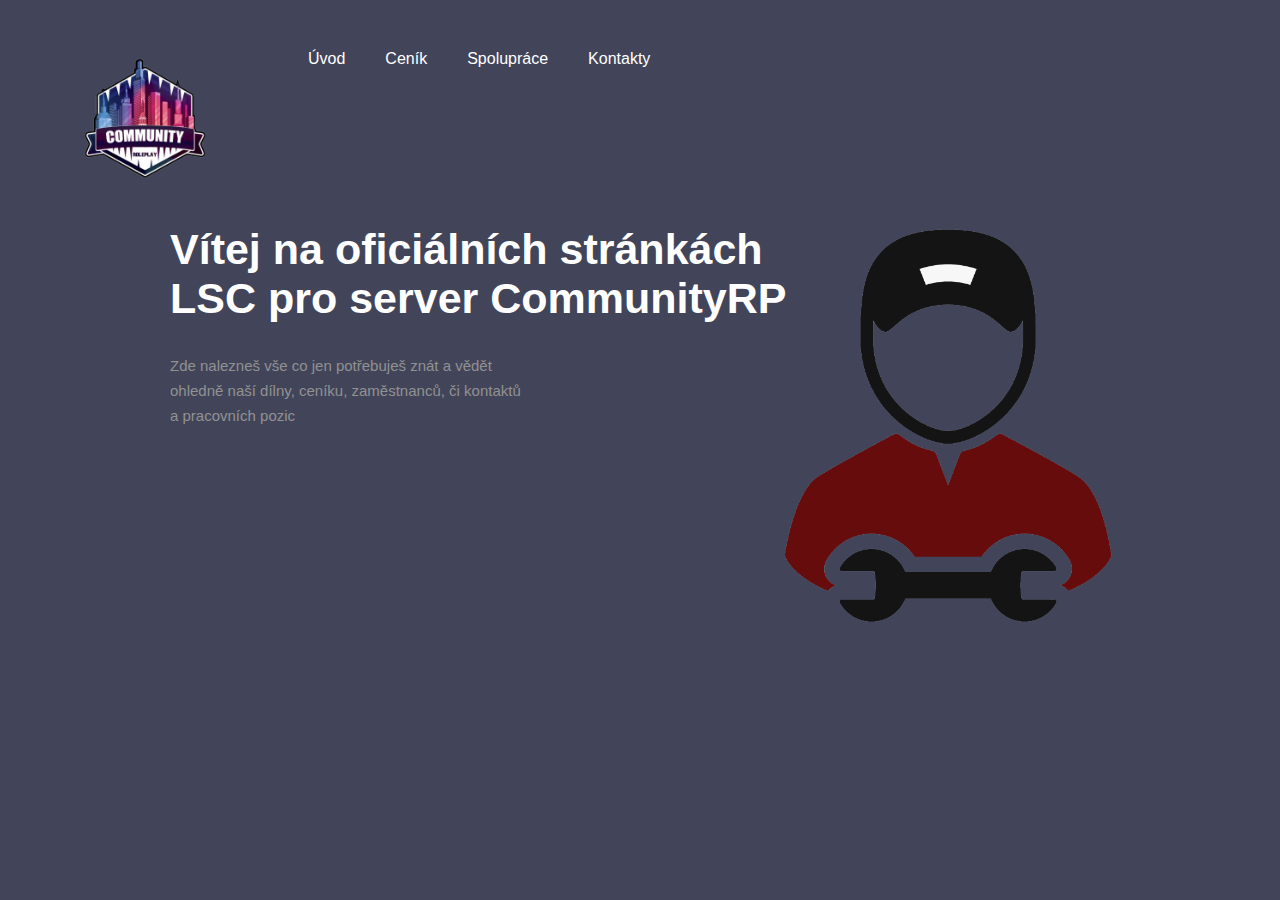
<file: index.html>
<html>
    <head>
        <title>Community LSC</title>
        <link rel="stylesheet" href="style.css">
    </head>

    <body>
        <div class="container">
              <div class="menu">
                    <ul>
                        <li class="logo"><img src="community_logo.png"></li>
                        <li>Úvod</li>
                        <li>Ceník</li>
                        <li>Spolupráce</li>
                        <li>Kontakty</li>
                    </ul>
              </div>  
              <div class="banner">
                <div class="app-text">
                    <h1>Vítej na oficiálních stránkách <br>LSC pro server CommunityRP</h1>
                    <p>Zde nalezneš vše co jen potřebuješ znát a vědět<br> ohledně naší dílny, ceníku, zaměstnanců, či kontaktů <br>a pracovních pozic</p>
                </div>
                <div class="app-picture">
                    <img src="mechanic.png">
                </div>
              </div>
        </div>
        <script src="functions.js"></script>
    </body>

</html>
</file>
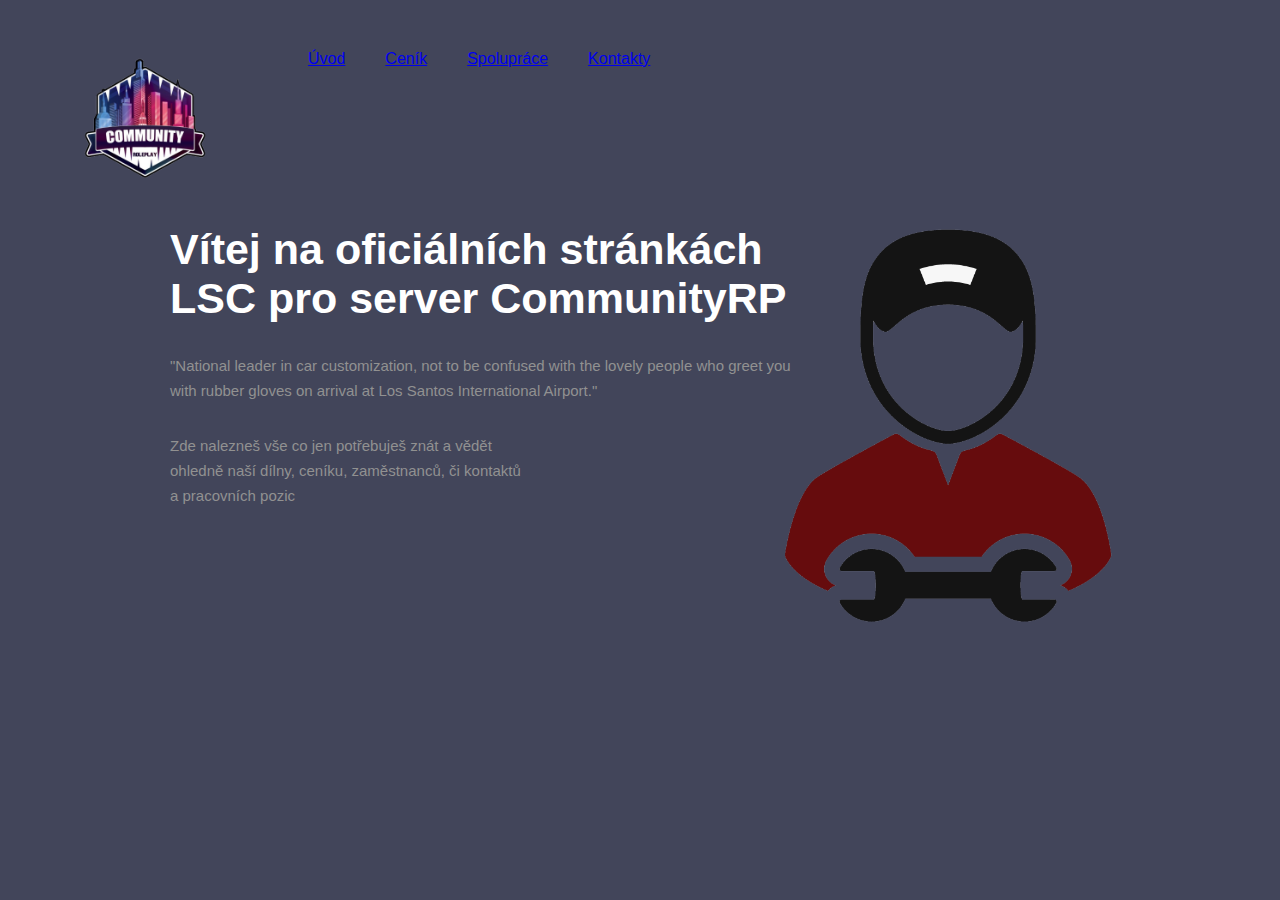
<file: main/index.html>
<html>
    <head>
        <title>Community LSC</title>
        <link rel="stylesheet" href="style.css">
    </head>

    <body>
        <div class="container">
              <div class="menu">
                    <ul>
                        <li class="logo"><img src="community_logo.png"></li>
                        <li><a href="../main/index.html">Úvod</a></li>
                        <li><a href="./ceny/prices.html">Ceník</a></li>
                        <li><a href="./cooperation/coop.html">Spolupráce</a></li>
                        <li><a href="./contacts/contacts.html">Kontakty</a></li>
                    </ul>
              </div>  
              <div class="banner">
                <div class="app-text">
                    <h1>Vítej na oficiálních stránkách <br>LSC pro server CommunityRP</h1>
                    <p>"National leader in car customization, not to be confused with the lovely people who greet you with rubber gloves on arrival at Los Santos International Airport."</p>
                    <p>Zde nalezneš vše co jen potřebuješ znát a vědět<br> ohledně naší dílny, ceníku, zaměstnanců, či kontaktů <br>a pracovních pozic</p>
                </div>
                <div class="app-picture">
                    <img src="mechanic.png">
                </div>
              </div>
        </div>
        <script src="functions.js"></script>
    </body>

</html>
</file>
<file: style.css>
*{
    margin:0;
    padding:0;
    font-family: sans-serif;
}
.container{
    width: 100%;
    height: 100%;
    background: #42455a;
}
.menu ul{
    display:inline-flex;
    margin: 50px;
}
.menu ul li{
    list-style: none;
    margin: 0 20px;
    color: #ffffff;
    cursor: pointer;
}
.logo img{
    width: 150px;
    margin-top: -7px;
    margin-right: 48px;
}
.banner{
    width: 80%;
    height: 70%;
    top: 25%;
    left: 130px;
    position: absolute;
    color: #fff;
}
.app-text{
    width: 50%;
    float: left;
}
.app-text h1{
    font-size: 43px;
    width: 640px;
    position: relative;
    margin-left: 40px;
}
.app-text p{
    font-size: 15px;
    width: 650px;
    margin: 30px 0 30px 40px;
    line-height: 25px;
    color: #919191;
}
.app-picture{
    width: 50%;
    float: right;
}
.app-picture img{
    width: 100%;
    margin-top: -20px;
    padding-left: 50px;
}
.show-more{
    background: #42455a;
    color: #fff;
    font-family: sans-serif;
    display: block;
    width: 140px;
    font-size: 24px;
    padding: 10px;
    text-align: center;
    margin: 20px auto;
    cursor: pointer;
}
</file>
<file: main/style.css>
*{
    margin:0;
    padding:0;
    font-family: sans-serif;
}
.container{
    width: 100%;
    height: 100%;
    background: #42455a;
}
.menu ul{
    display:inline-flex;
    margin: 50px;
}
.menu ul li{
    list-style: none;
    margin: 0 20px;
    color: #ffffff;
    cursor: pointer;
}
.logo img{
    width: 150px;
    margin-top: -7px;
    margin-right: 48px;
}
.banner{
    width: 80%;
    height: 70%;
    top: 25%;
    left: 130px;
    position: absolute;
    color: #fff;
}
.app-text{
    width: 50%;
    float: left;
}
.app-text h1{
    font-size: 43px;
    width: 640px;
    position: relative;
    margin-left: 40px;
}
.app-text p{
    font-size: 15px;
    width: 650px;
    margin: 30px 0 30px 40px;
    line-height: 25px;
    color: #919191;
}
.app-picture{
    width: 50%;
    float: right;
}
.app-picture img{
    width: 100%;
    margin-top: -20px;
    padding-left: 50px;
}
.show-more{
    background: #42455a;
    color: #fff;
    font-family: sans-serif;
    display: block;
    width: 140px;
    font-size: 24px;
    padding: 10px;
    text-align: center;
    margin: 20px auto;
    cursor: pointer;
}
</file>
